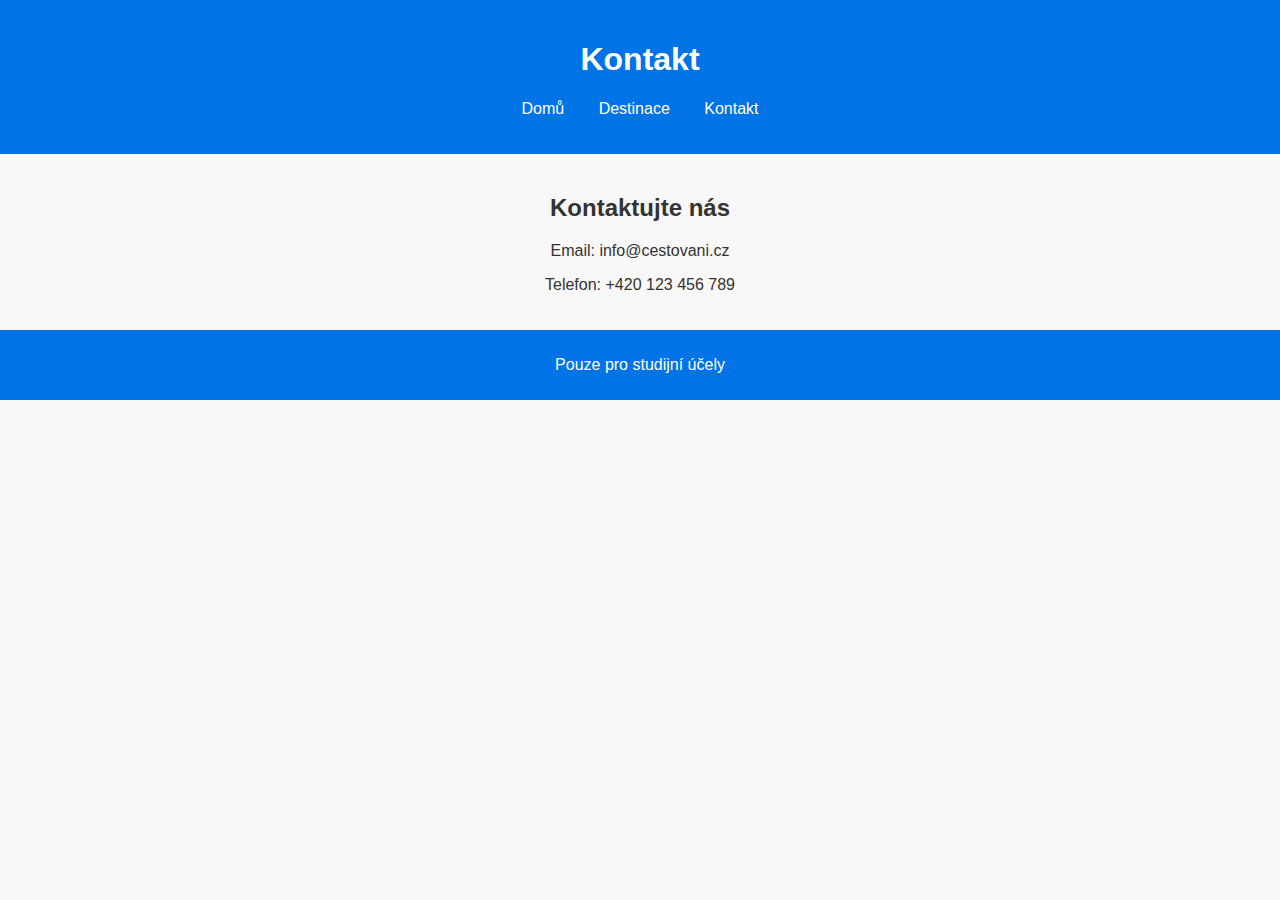
<file: kontakt.html>
<!DOCTYPE html>
<html lang="cs">
<head>
    <meta charset="UTF-8">
    <meta name="viewport" content="width=device-width, initial-scale=1.0">
    <title>Kontakt | Cestování</title>
    <link rel="stylesheet" href="styles.css">
</head>
<body>
    <header>
        <h1>Kontakt</h1>
        <nav>
            <ul>
                <li><a href="index.html">Domů</a></li>
                <li><a href="destinace.html">Destinace</a></li>
                <li><a href="kontakt.html">Kontakt</a></li>
            </ul>
        </nav>
    </header>
    <main>
        <section>
            <h2>Kontaktujte nás</h2>
            <p>Email: info@cestovani.cz</p>
            <p>Telefon: +420 123 456 789</p>
        </section>
    </main>
    <footer>
        <p>Pouze pro studijní účely</p>
    </footer>
</body>
</html>
</file>
<file: styles.css>
body {
    font-family: Arial, sans-serif;
    margin: 0;
    padding: 0;
    background-color: #f8f8f8;
    color: #333;
}

header {
    background-color: #0073e6;
    color: white;
    padding: 20px;
    text-align: center;
}

nav ul {
    list-style: none;
    padding: 0;
}

nav ul li {
    display: inline;
    margin: 0 15px;
}

nav ul li a {
    color: white;
    text-decoration: none;
}

main {
    padding: 20px;
    text-align: center;
}

footer {
    text-align: center;
    padding: 10px;
    background-color: #0073e6;
    color: white;
}
</file>
